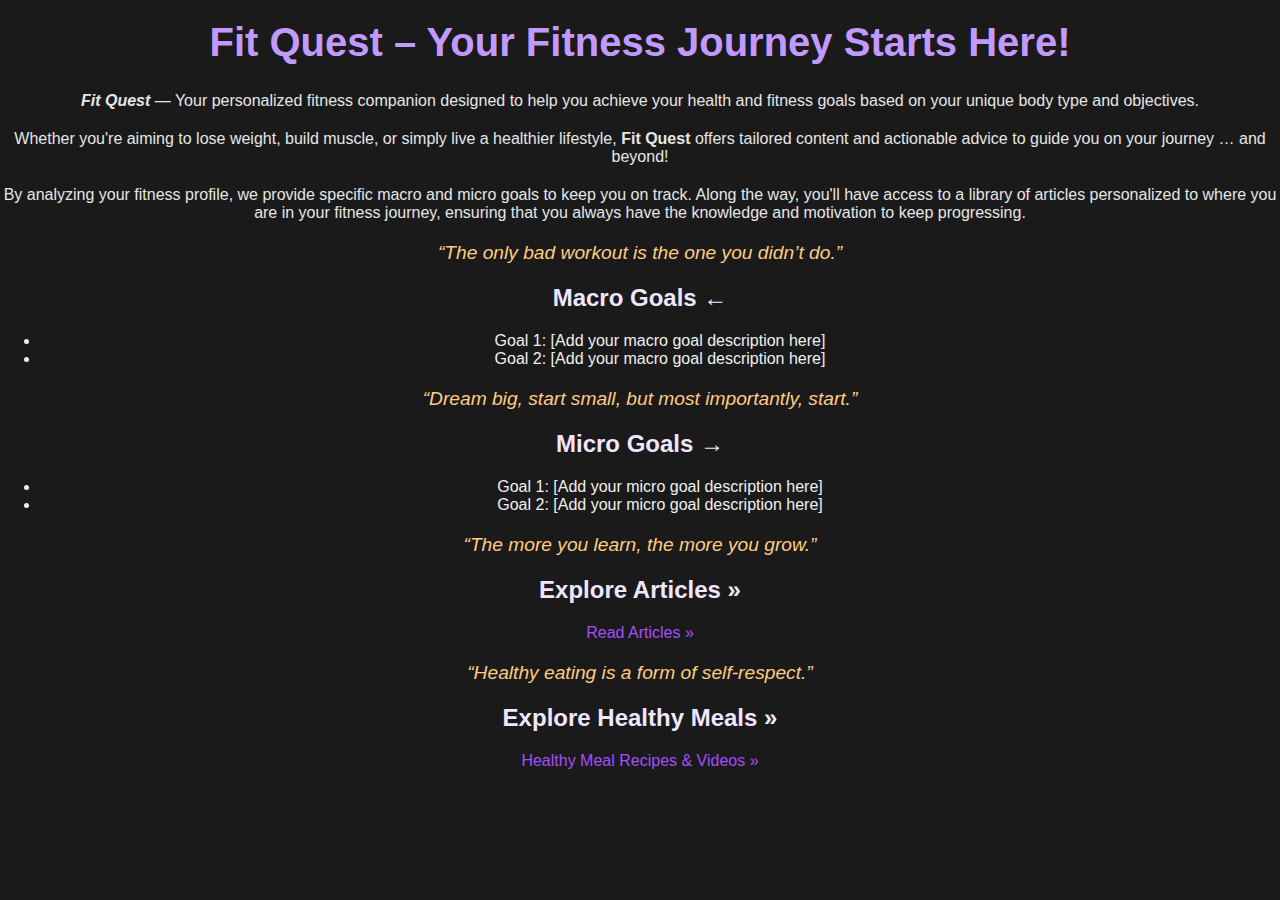
<file: index.html>
<!--
File: index.html
Project: Fit Quest Website
Created by: Mena Hanna
Email: mena_hanna@student.uml.edu
Date: 9/8/2024
Description: This is the main page of Fit Quest, where users can find macro and micro fitness goals, inspirational quotes, 
and links to explore additional content, such as articles and meal recipes.
-->

<!DOCTYPE html>
<html lang="en">
    <head>
        <meta charset="utf-8">
        <title>Fit Quest</title>
        <link rel="stylesheet" href="style.css">
    </head>

    <body>
        <h1>Fit Quest &ndash; Your Fitness Journey Starts Here!</h1>

        <p><em><strong>Fit Quest</strong></em> &mdash; Your personalized fitness companion designed to help you achieve your health and fitness goals based on your unique body type and objectives.</p>
        
        <p>Whether you're aiming to lose weight, build muscle, or simply live a healthier lifestyle, <strong>Fit Quest</strong> offers tailored content and actionable advice to guide you on your journey &hellip; and beyond!</p>
        
        <p>By analyzing your fitness profile, we provide specific macro and micro goals to keep you on track. Along the way, you'll have access to a library of articles personalized to where you are in your fitness journey, ensuring that you always have the knowledge and motivation to keep progressing.</p>

        <!-- Macro Goals Section -->
        <blockquote>&ldquo;The only bad workout is the one you didn’t do.&rdquo;</blockquote>
        <h2>Macro Goals &larr;</h2>
        <ul>
            <li>Goal 1: [Add your macro goal description here]</li>
            <li>Goal 2: [Add your macro goal description here]</li>
        </ul>

        <!-- Micro Goals Section -->
        <blockquote>&ldquo;Dream big, start small, but most importantly, start.&rdquo;</blockquote>
        <h2>Micro Goals &rarr;</h2>
        <ul>
            <li>Goal 1: [Add your micro goal description here]</li>
            <li>Goal 2: [Add your micro goal description here]</li>
        </ul>

        <!-- Articles Section -->
        <blockquote>&ldquo;The more you learn, the more you grow.&rdquo;</blockquote>
        <h2>Explore Articles &raquo;</h2>
        <p><a href="articles.html"> Read Articles &raquo;</a></p>

        <!-- Meals Section -->
        <blockquote>&ldquo;Healthy eating is a form of self-respect.&rdquo;</blockquote>
        <h2>Explore Healthy Meals &raquo;</h2>
        <p><a href="meals.html">Healthy Meal Recipes &amp; Videos &raquo;</a></p>
    </body>
</html>
</file>
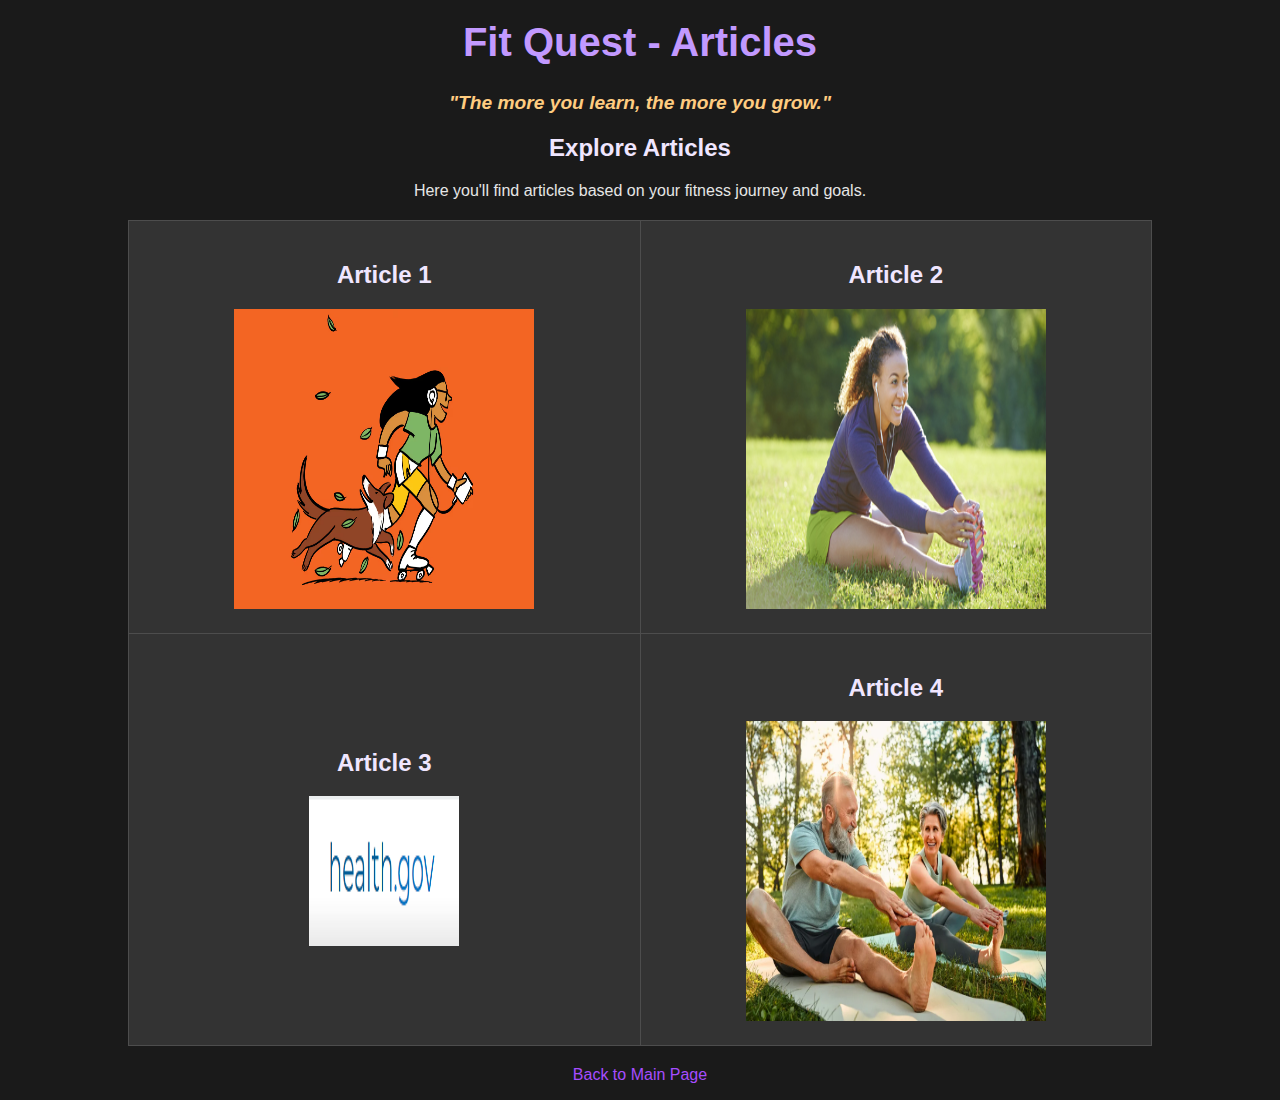
<file: articles.html>
<!--
This file takes you from the main page to another page that has articles in it.
You could also go back to the main page from this page.
-->

<!DOCTYPE html>
<html lang="en">
    <head>
        <meta charset="utf-8">
        <title>Fit Quest - Articles</title>
        <link rel="stylesheet" href="style.css"
    </head>

    <body>
        <h1>Fit Quest - Articles</h1>
        <blockquote><strong><em>"The more you learn, the more you grow."</em></strong></blockquote>
        <h2>Explore Articles</h2>
        <p>Here you'll find articles based on your fitness journey and goals.</p>
        <table>
            <tr>
                <td>
                    <h2>Article 1</h2>
                    <!--
                    This is the link where I got the article from and the picture 
                    -->
                    <a href="https://www.theguardian.com/lifeandstyle/2018/sep/12/how-to-stay-fit-for-ever-25-tips-keep-exercising-expert-advice" target="_blank">
                        <img 
                            src="images/article pic1.png" 
                            alt="girl running with her dog" 
                            width="300" 
                            height="300"
                        />
                    </a>
                    
                </td>
                <td>
                    <h2>Article 2</h2>
                    <!--
                    This is the link where I got the article from and the picture 
                    -->
                    <a href="https://www.piedmont.org/living-real-change/25-ways-exercise-can-change-your-life" target="_blank">
                        <img 
                            src="images/article pic2.png" 
                            alt="girl sitting down and streching" 
                            width="300" 
                            height="300"
                        />
                    </a>
                </td>
            </tr>
            <tr>
                <td>
                    <h2>Article 3</h2>
                    <!--
                    This is the link where I got the article from and the picture 
                    -->
                    <a href="https://health.gov/news/202112/physical-activity-good-mind-and-body" target="_blank">
                        <img 
                            src="images/article pic3.png" 
                            alt="The logo of the website" 
                            width="150" 
                            height="150"
                        />
                    </a>
                </td>
                <td>
                    <h2>Article 4</h2>
                    <!--
                    This is the link where I got the article from and the picture 
                    -->
                    <a href="https://fortune.com/well/article/how-to-stay-fit-as-you-age/" target="_blank">
                        <img 
                            src="images/article pic4.png" 
                            alt="A couple streching" 
                            width="300" 
                            height="300"
                        />
                    </a>
                </td>
            </tr>
        </table>

        <p><a href="index.html">Back to Main Page</a></p>
    </body>
</html>
</file>
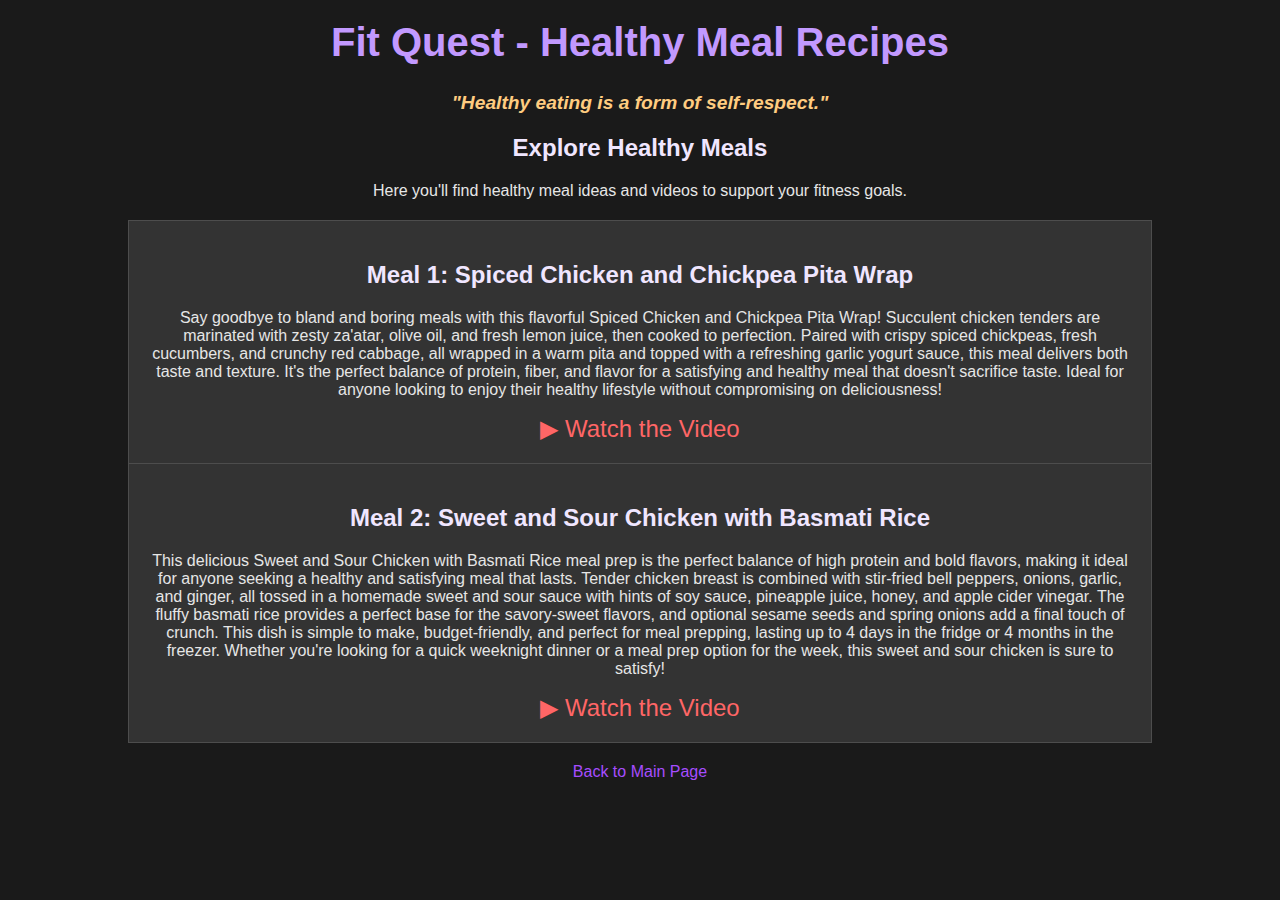
<file: meals.html>
<!DOCTYPE html>
<html lang="en">
    <head>
        <meta charset="utf-8">
        <title>Fit Quest - Healthy Meals</title>
        <link rel="stylesheet" href="style.css"
    </head>

    <body>
        <h1>Fit Quest - Healthy Meal Recipes</h1>
        <blockquote><strong><em>"Healthy eating is a form of self-respect."</em></strong></blockquote>
        <h2>Explore Healthy Meals</h2>
        <p>Here you'll find healthy meal ideas and videos to support your fitness goals.</p>

        <table>
            <tr>
                <td>
                    <h2>Meal 1: Spiced Chicken and Chickpea Pita Wrap</h2>
                    <p> Say goodbye to bland and boring meals with this flavorful Spiced Chicken and Chickpea Pita Wrap!
                        Succulent chicken tenders are marinated with zesty za'atar, olive oil, and fresh lemon juice, then cooked to perfection.
                        Paired with crispy spiced chickpeas, fresh cucumbers, and crunchy red cabbage,
                        all wrapped in a warm pita and topped with a refreshing garlic yogurt sauce, 
                        this meal delivers both taste and texture. It's the perfect balance of protein, fiber,
                        and flavor for a satisfying and healthy meal that doesn't sacrifice taste.
                        Ideal for anyone looking to enjoy their healthy lifestyle without compromising on deliciousness!</p>
                    <a href="https://www.youtube.com/watch?v=dDLRaiocb_k" target="_blank">
                        <span class="video-play-button">▶ Watch the Video</span>
                    </a>
                </td>
            </tr>
            <tr>
                <td>
                    <h2>Meal 2: Sweet and Sour Chicken with Basmati Rice</h2>
                    <p>This delicious Sweet and Sour Chicken with Basmati Rice meal prep is the perfect balance of high protein and bold flavors, 
                        making it ideal for anyone seeking a healthy and satisfying meal that lasts. 
                        Tender chicken breast is combined with stir-fried bell peppers, onions, garlic, and ginger, 
                        all tossed in a homemade sweet and sour sauce with hints of soy sauce, pineapple juice,
                        honey, and apple cider vinegar. The fluffy basmati rice provides a perfect base for the savory-sweet flavors,
                        and optional sesame seeds and spring onions add a final touch of crunch. 
                        This dish is simple to make, budget-friendly, and perfect for meal prepping, lasting up to 4 days in the fridge or 4 months in the freezer.
                        Whether you're looking for a quick weeknight dinner or a meal prep option for the week, this sweet and sour chicken is sure to satisfy!</p>
                        
                    <a href="https://www.youtube.com/watch?v=1N6hbRbyAeQ" target="_blank">
                        <span class="video-play-button">▶ Watch the Video</span>
                    </a>
                </td>
            </tr>
        </table>

        <p><a href="index.html">Back to Main Page</a></p>
    </body>
</html>
</file>
<file: style.css>
/*
File: style.css
Project: Fit Quest Website Styling
Created by: Mena Hanna
Email: mena_hanna@student.uml.edu
Date: 9/9/2024
Description: This CSS file provides the styling for the Fit Quest website, including colors, fonts, and responsive design. 
The page is designed with a dark theme, light text, and purple highlights to create a modern look.
*/

body {
    font-family: Arial, sans-serif;
    text-align: center;
    margin: 0;
    padding: 0;
    background-color: #1a1a1a; /* Dark background */
    color: #f0f0f0; /* Light text color for better readability on dark background */
}

h1 {
    font-size: 2.5em;
    color: #c299ff; /* Light purple */
    margin-top: 20px;
}

h2 {
    font-size: 1.5em;
    color: #f0e6ff; /* Light white/purple */
}

p {
    font-size: 1em;
    color: #e6e6e6; /* Light grey for better readability */
    margin-top: 20px;
}

a {
    text-decoration: none;
    color: #a64dff; /* Purple link color */
}

a:hover {
    text-decoration: underline;
    color: #d9b3ff; /* Lighter purple on hover */
}

/* Blockquote styling for quotes */
blockquote {
    font-style: italic;
    color: #ffcc80; /* Light orange for contrast */
    margin: 20px auto;
    width: 80%; /* Adjust as needed */
    text-align: center;
    font-size: 1.2em;
}

/* Table Styling */
table {
    margin: 20px auto;
    border-collapse: collapse;
    width: 80%;
}

td {
    border: 1px solid #4d4d4d; /* Dark grey border */
    padding: 20px;
    text-align: center;
    background-color: #333333; /* Dark grey background for table cells */
    color: #f0f0f0; /* Light text inside the table */
}

/* Video play button */
.video-play-button {
    font-size: 24px;
    color: #ff6666; /* Light red for video play buttons */
}

/* Back link styling */
.back-link {
    margin-top: 20px;
    display: inline-block;
    font-size: 1.2em;
    color: #c299ff; /* Light purple */
}

.back-link:hover {
    color: #d9b3ff; /* Lighter purple on hover */
}

/* Responsive Design */
@media (max-width: 768px) {
    table {
        width: 95%;
    }

    h1 {
        font-size: 2em;
    }

    h2 {
        font-size: 1.3em;
    }

    p {
        font-size: 0.9em;
    }
}
</file>
